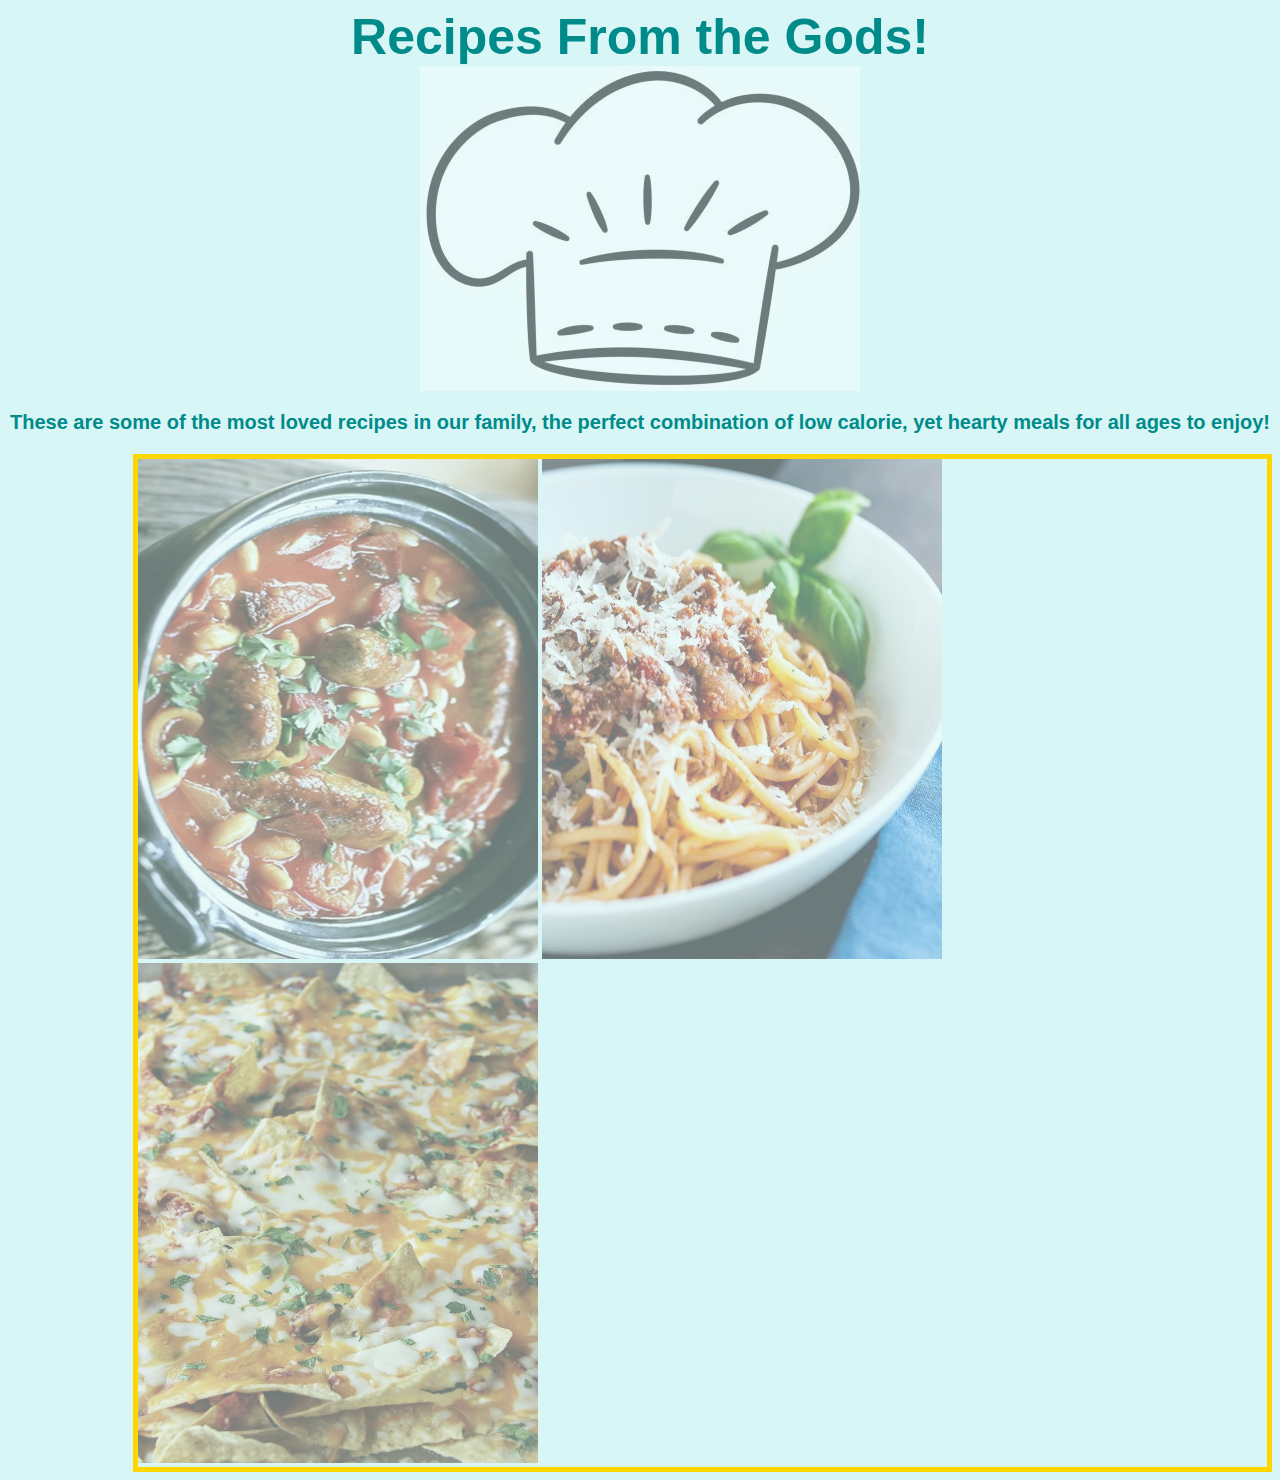
<file: index.html>
<!DOCTYPE html>
<html lang="en">
<head>
    <meta charset="UTF-8">
    <meta http-equiv="X-UA-Compatible" content="IE=edge">
    <meta name="viewport" content="width=device-width, initial-scale=1.0">
    <link rel="stylesheet" href="styles.css">
    <title>Odin Recipes</title>
</head>
<style>
    img {
  opacity: 0.5;
}

    img:hover{
  opacity: 1;
}
</style>
<body>
    <div class="title"> Recipes From the Gods!</div>
    <img class="shrink" src="images/Chefhat.jpg">
    <p class="hero">These are some of the most loved recipes in our family, the perfect combination of low calorie, yet <strong class="hero">hearty</strong> meals for all ages to enjoy!</p>
    
    <div class="container">
      <a href="recipes/somerset_sausage.html"><img class="Spag" src="images/sausage.jpg" alt="Somerset Sausage"></a>
      <a href="recipes/Spaghetti_Bolognese.html"><img class="Spag" src="images/Spaghetti_Bol.jpg" alt="Spaghetti Bolognese"></a>
      <a href="recipes/pizza_nachos.html"><img class="Spag" src="images/pizza_nachos.jpg" alt="Pizza Nachos"></a>
    </div>
</body>
</html>
</file>
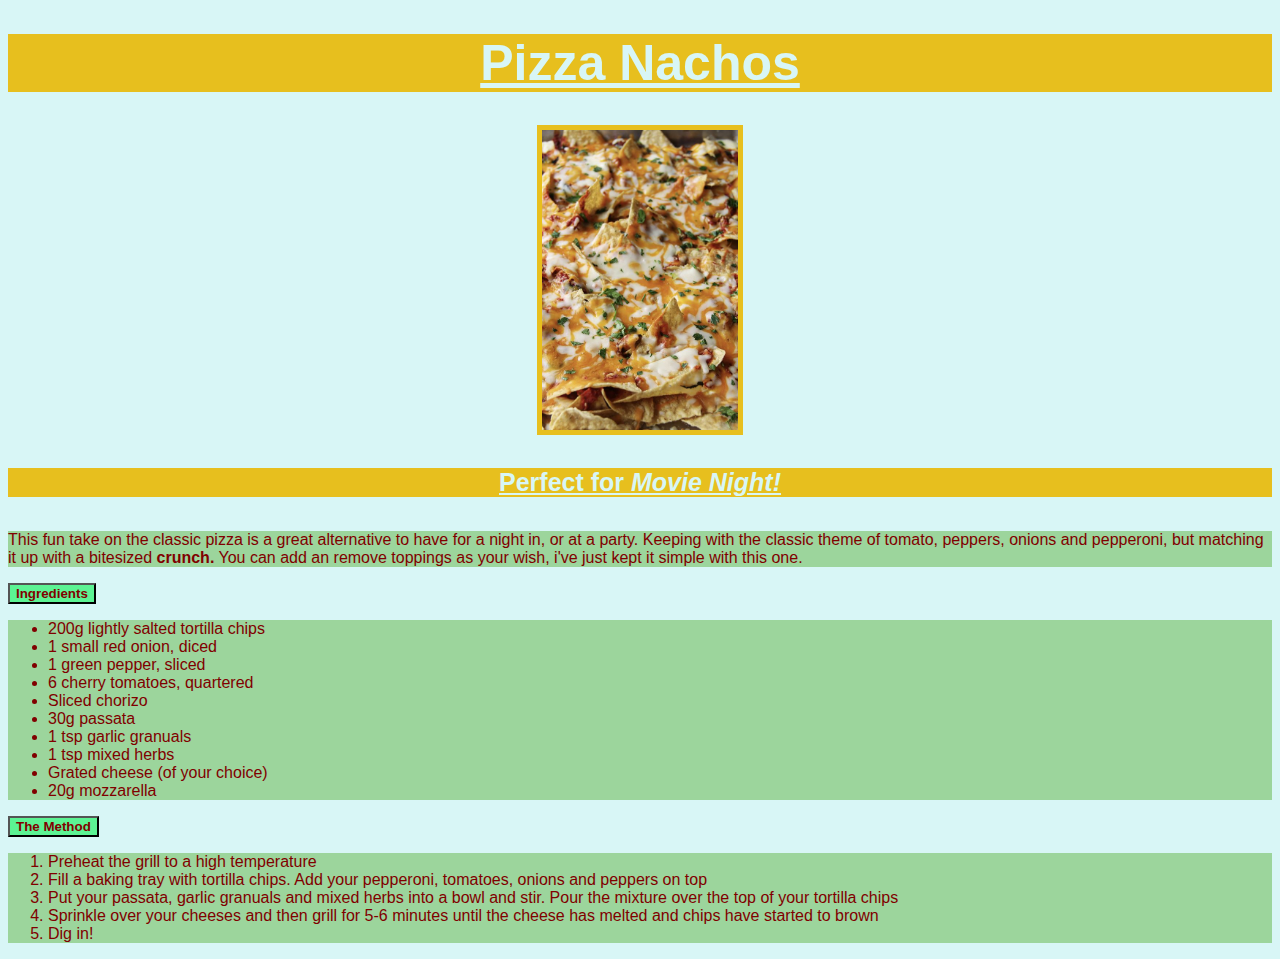
<file: recipes/pizza_nachos.html>
<!DOCTYPE html>
<html lang="en">
<head>
    <meta charset="UTF-8">
    <meta http-equiv="X-UA-Compatible" content="IE=edge">
    <meta name="viewport" content="width=device-width, initial-scale=1.0">
    <link rel="stylesheet" href="../styles.css">
    <title>Pizza Nachos</title>
</head>
<body>
    <h1 class="pntitle">Pizza Nachos</h1>
    <img class="nacho" src="../images/pizza_nachos.jpg" alt="Pizza Nachos">
    <h4 class="pnhero">Perfect for <em class="pnhero">Movie Night!</em></h4>
    <p class="background">This fun take on the classic pizza is a great alternative to have for a night in, or at a party.
        Keeping with the classic theme of tomato, peppers, onions and pepperoni, but matching it up with a bitesized <strong class="background">crunch.</strong>
        You can add an remove toppings as your wish, i've just kept it simple with this one.</p>
    <button class="buttons">Ingredients</button>
    <ul class="background">
        <li class="background">200g lightly salted tortilla chips</li>
        <li class="background">1 small red onion, diced</li>
        <li class="background">1 green pepper, sliced</li>
        <li class="background">6 cherry tomatoes, quartered</li>
        <li class="background">Sliced chorizo</li>
        <li class="background">30g passata</li>
        <li class="background">1 tsp garlic granuals</li>
        <li class="background">1 tsp mixed herbs</li>
        <li class="background">Grated cheese (of your choice)</li>
        <li class="background">20g mozzarella</li>
    </ul>  
    <button class="buttons">The Method</button>
    <ol class="background">
        <li class="background">Preheat the grill to a high temperature</li>
        <li class="background">Fill a baking tray with tortilla chips. Add your pepperoni, tomatoes, onions and peppers on top</li>
        <li class="background">Put your passata, garlic granuals and mixed herbs into a bowl and stir. Pour the mixture over the top of your tortilla chips</li>
        <li class="background">Sprinkle over your cheeses and then grill for 5-6 minutes until the cheese has melted and chips have started to brown</li>
        <li class="background">Dig in!</li>
    </ol>     
</body>
</html>
</file>
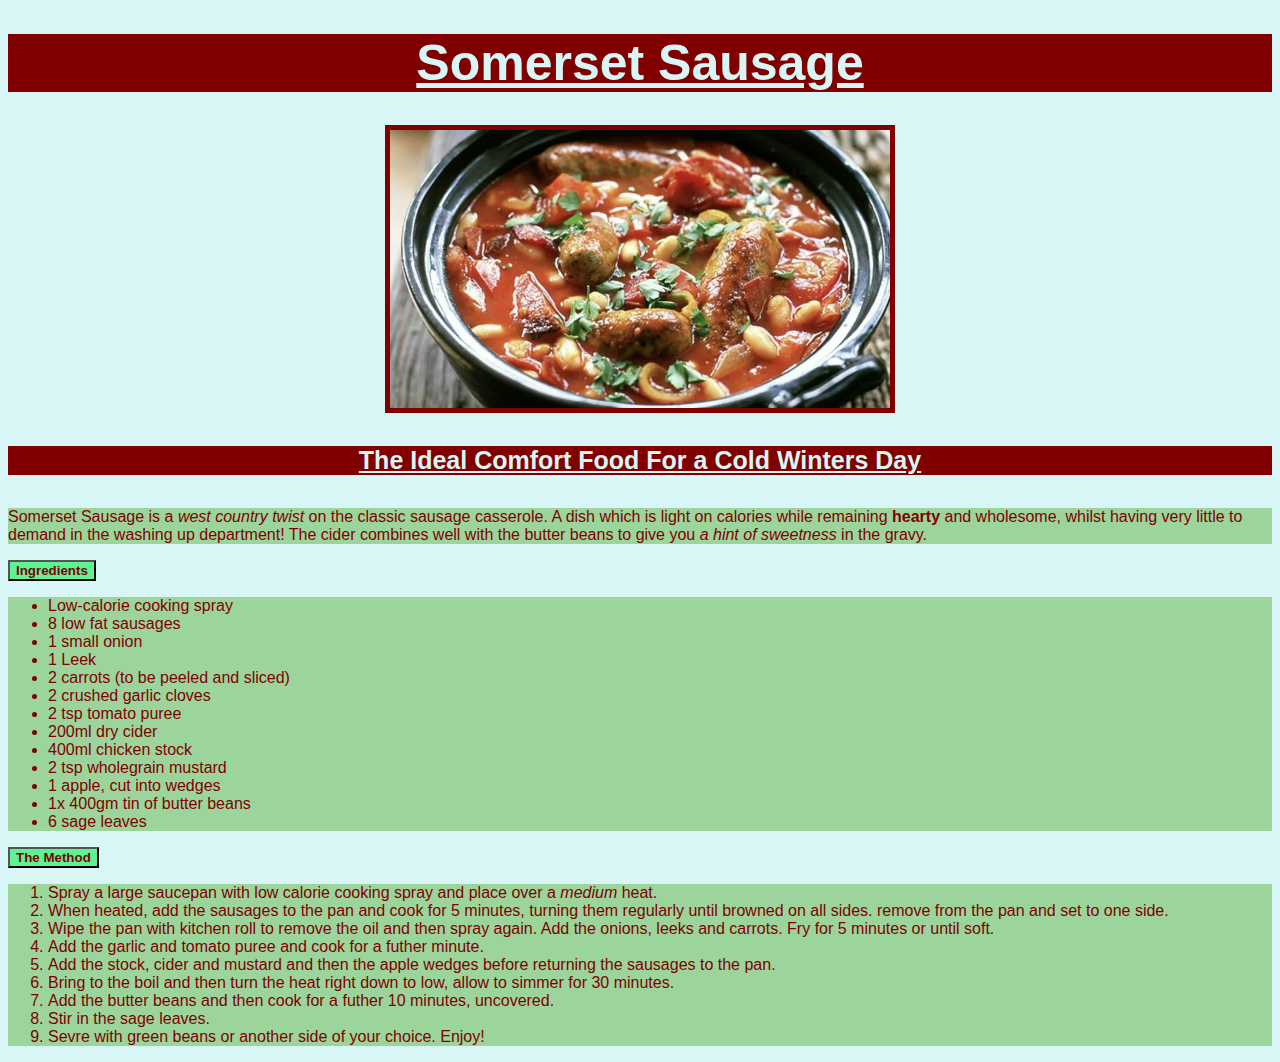
<file: recipes/somerset_sausage.html>
<!DOCTYPE html>
<html lang="en">
<head>
    <meta charset="UTF-8">
    <meta http-equiv="X-UA-Compatible" content="IE=edge">
    <meta name="viewport" content="width=device-width, initial-scale=1.0">
    <link rel="stylesheet" href="../styles.css">
    <title>Document</title>
</head>
<body>
    <h1 class="sstitle">Somerset Sausage</h1>
    <img class="sausage" src="../images/sausagelscape.jpg" alt="Sausage casserole">
    <h4 class="sshero">The Ideal Comfort Food For a Cold Winters Day</h4>
    <p class="background">Somerset Sausage is a <em class="background">west country twist</em> on the classic sausage casserole. A dish which is light on calories while
    remaining <strong class="background">hearty</strong> and wholesome, whilst having very little to demand in the washing up department! The cider
    combines well with the butter beans to give you <em class="background">a hint of sweetness</em> in the gravy.
    </p>
    <button class="buttons">Ingredients</button>
    <ul class="background">
        <li class="background">Low-calorie cooking spray</li>
        <li class="background">8 low fat sausages</li>
        <li class="background">1 small onion</li>
        <li class="background">1 Leek</li>
        <li class="background">2 carrots (to be peeled and sliced)</li>
        <li class="background" class="background">2 crushed garlic cloves</li>
        <li class="background">2 tsp tomato puree</li>
        <li class="background">200ml dry cider</li>
        <li class="background">400ml chicken stock</li>
        <li class="background">2 tsp wholegrain mustard</li>
        <li class="background">1 apple, cut into wedges</li>
        <li class="background">1x 400gm tin of butter beans</li>
        <li class="background">6 sage leaves</li>
    </ul>
    <button class="buttons">The Method</button>
    <ol class="background">
        <li class="background">Spray a large saucepan with low calorie cooking spray and place over a <em class="background">medium</em> heat.</li>
        <li class="background">When heated, add the sausages to the pan and cook for 5 minutes, turning them regularly until browned on all sides.
            remove from the pan and set to one side. </li>
        <li class="background">Wipe the pan with kitchen roll to remove the oil and then spray again. Add the onions, leeks and carrots. 
            Fry for 5 minutes or until soft.</li>
        <li class="background">Add the garlic and tomato puree and cook for a futher minute.</li>
        <li class="background">Add the stock, cider and mustard and then the apple wedges before returning the sausages to the pan.</li>
        <li class="background">Bring to the boil and then turn the heat right down to low, allow to simmer for 30 minutes.</li>
        <li class="background">Add the butter beans and then cook for a futher 10 minutes, uncovered.</li>
        <li class="background">Stir in the sage leaves.</li>
        <li class="background">Sevre with green beans or another side of your choice. Enjoy!</li>
    </ol>
</body>
</html>
</file>
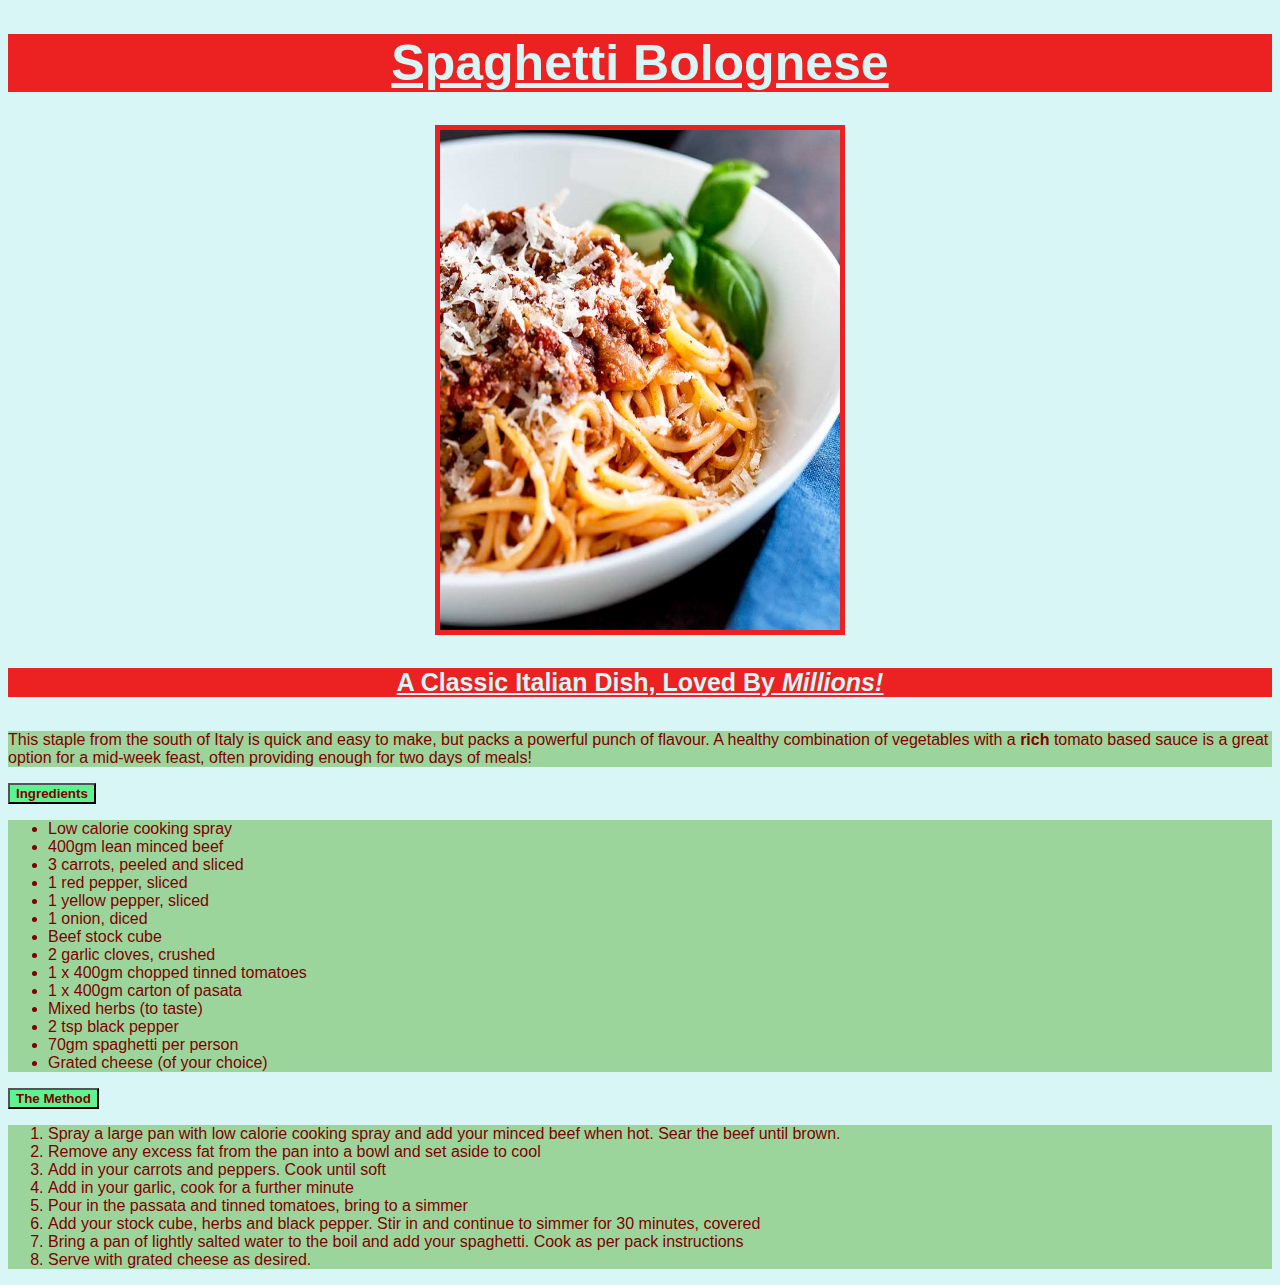
<file: recipes/Spaghetti_Bolognese.html>
<!DOCTYPE html>
<html lang="en">
<head>
    <meta charset="UTF-8">
    <meta http-equiv="X-UA-Compatible" content="IE=edge">
    <meta name="viewport" content="width=device-width, initial-scale=1.0">
    <link rel="stylesheet" href="../styles.css">
    <title>Spaghetti Bolognese</title>
</head>
<body>
    <h1 class="sbtitle">Spaghetti Bolognese</h1>
    <img class="Spagbol" src="../images/Spaghetti_Bol.jpg" alt="Spaghetti Bolognese">
    <h4 class="sbhero">A Classic Italian Dish, Loved By <em class="sbhero">Millions!</em></h4>
    <p class="background">This staple from the south of Italy is quick and easy  to make, but packs a powerful punch of flavour.
        A healthy combination of vegetables with a <strong class="background">rich</strong> tomato based sauce is a great option for a mid-week feast, 
        often providing enough for two days of meals!
    </p>
    
    <button class="buttons">Ingredients</button>
    <ul class="background">
        <li class="background">Low calorie cooking spray</li>
        <li class="background">400gm lean minced beef</li>
        <li class="background">3 carrots, peeled and sliced</li>
        <li class="background">1 red pepper, sliced</li>
        <li class="background">1 yellow pepper, sliced</li>
        <li class="background">1 onion, diced</li>
        <li class="background">Beef stock cube</li>
        <li class="background">2 garlic cloves, crushed</li>
        <li class="background">1 x 400gm chopped tinned tomatoes</li>
        <li class="background">1 x 400gm carton of pasata</li>
        <li class="background">Mixed herbs (to taste)</li>
        <li class="background">2 tsp black pepper</li>
        <li class="background">70gm spaghetti per person</li>
        <li class="background">Grated cheese (of your choice)</li>
    </ul>

    <button class="buttons">The Method</button>
    <ol class="background">
        <li class="background">Spray a large pan with low calorie cooking spray and add your minced beef when hot. Sear the beef until brown.</li>
        <li class="background">Remove any excess fat from the pan into a bowl and set aside to cool</li>
        <li class="background">Add in your carrots and peppers. Cook until soft</li>
        <li class="background">Add in your garlic, cook for a further minute</li>
        <li class="background">Pour in the passata and tinned tomatoes, bring to a simmer</li>
        <li class="background">Add your stock cube, herbs and black pepper. Stir in and continue to simmer for 30 minutes, covered</li>
        <li class="background">Bring a pan of lightly salted water to the boil and add your spaghetti. Cook as per pack instructions</li>
        <li class="background">Serve with grated cheese as desired.</li>
    </ol>
</body>
</html>
</file>
<file: styles.css>
/* styles.css */
*{
  background-color: rgb(216, 246, 246);
}

.title {
  font-family:'Segoe UI', Tahoma, Geneva, "Verdana", sans-serif;
  font-size: 50px;
  font-weight: bold;
  text-align: center;
  color:darkcyan;
}

.shrink {
  display: block;
  margin-left: auto;
  margin-right: auto;
}

.hero {
  font-family: Arial, "Helvetica", sans-serif;
  font-weight: bold;
  font-size: 20px;
  text-align: center;
  color: darkcyan;

}

.align {
  font-family: Arial, "Helvetica", sans-serif;
  font-size: 14;
  text-align: center;
}

.container{
  display: inline-block;
  margin-left: 125px;
  margin-right: auto;
  border: 5px solid gold;
}

.nacho {
 height: 300px;
 width: auto;
 display: block;
 margin-left: auto;
 margin-right: auto;
 border: 5px solid rgb(231, 191, 30);;
}

.Spag {
  height: 500px;
  width: 400px;
}

.Spagbol {
  height: 500px;
  width: 400px;
  display: block;
  margin-left: auto;
  margin-right: auto;
  border: 5px solid rgb(236, 33, 33);
}

.sausage {
  height: auto;
  width: 500px;
  display: block;
  margin-left: auto;
  margin-right: auto;
  border: 5px solid maroon;
}

.sstitle {
  font-family: 'Segoe UI', Tahoma, Geneva, Verdana, sans-serif;
  font-size: 50px;
  text-decoration: underline;
  text-align: center;
  color: rgb(216, 246, 246);
  background-color: maroon;
}

.sshero {
  font-family: Arial, "Helvetica", sans-serif;
  font-weight: bold;
  font-size: 25px;
  text-decoration: underline;
  text-align: center;
  color: rgb(216, 246, 246);
  background-color: maroon;
}

.background {
  font-family: Arial, "Helvetica", sans-serif;
  font-size: 10;
  background-color: rgb(156, 213, 156);
  text-align: left;
  color: maroon;
}

.buttons {
  font-family: Arial, Helvetica, sans-serif;
  font-weight: bold;
  background-color: rgb(92, 243, 147);
  color: maroon;
}

.sbtitle {
  font-family: 'Segoe UI', Tahoma, Geneva, Verdana, sans-serif;
  font-size: 50px;
  text-decoration: underline;
  text-align: center;
  color: rgb(216, 246, 246);
  background-color: rgb(236, 33, 33);
}

.sbhero {
  font-family: Arial, "Helvetica", sans-serif;
  font-weight: bold;
  font-size: 25px;
  text-decoration: underline;
  text-align: center;
  color: rgb(216, 246, 246);
  background-color: rgb(236, 33, 33);
}

.pntitle{
  font-family: 'Segoe UI', Tahoma, Geneva, Verdana, sans-serif;
  font-size: 50px;
  text-decoration: underline;
  text-align: center;
  color: rgb(216, 246, 246);
  background-color: rgb(231, 191, 30);
}

.pnhero {
  font-family: Arial, "Helvetica", sans-serif;
  font-weight: bold;
  font-size: 25px;
  text-decoration: underline;
  text-align: center;
  color: rgb(216, 246, 246);
  background-color: rgb(231, 191, 30);
}
</file>
